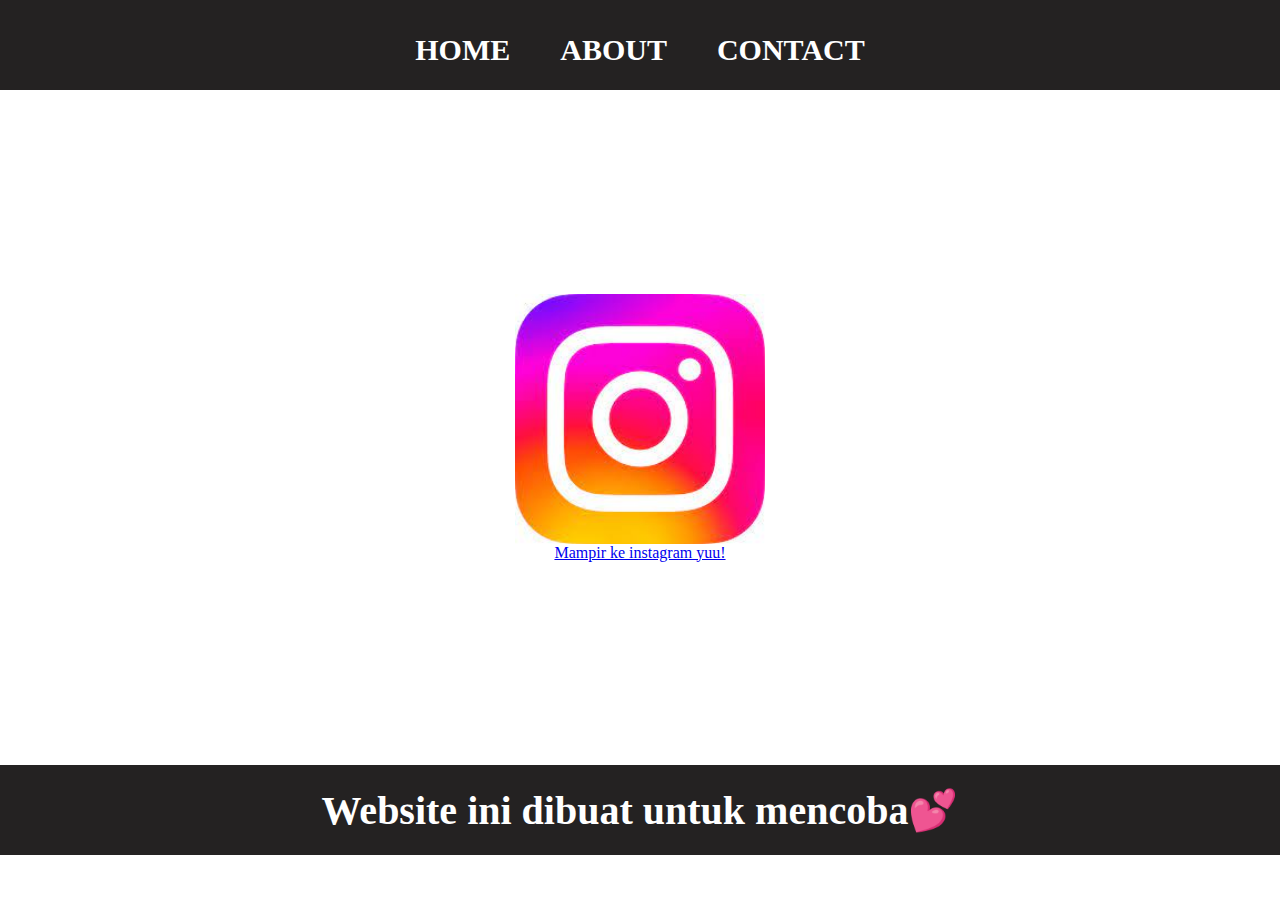
<file: website 1/index.html>
<html>
    <head>
        <title>MILDLY</title>
        <link rel="stylesheet" href="style.css" />
    </head>
    <body>
        <div class="container">
        <!-- NAVIGATION BAR -->
        <div class="navbar-container">
            <ul class="ul-navbar">
                <li class="li-navbar">
                    <a href="#" class="a-navbar">HOME</a>
                </li>
                <li class="li-navbar">
                    <a href="about.html" class="a-navbar">ABOUT</a>
                </li>
                <li class="li-navbar">
                    <a href="contact.html" class="a-navbar">CONTACT</a>
                </li>
            </ul>
        </div>
        <!-- NAVIGATION BAR SELESAI -->

        <!-- CONTENT 1 -->
        <div class="container-content">
            <a href="https://www.instagram.com/u4ever4i" class="a-content">
                <img src="download.jpg" class="img-content" />
                <p>Mampir ke instagram yuu!</p>
            </a>
            
        </div>
        <!-- CONTENT 1 END -->

        <!-- FOOTER -->
        <div class="container-footer">
            <h1 class="h1-footer">Website ini dibuat untuk mencoba💕</h1>
        </div>
        <!-- FOOTER END -->
        </div>
    </body>
</html>
</file>
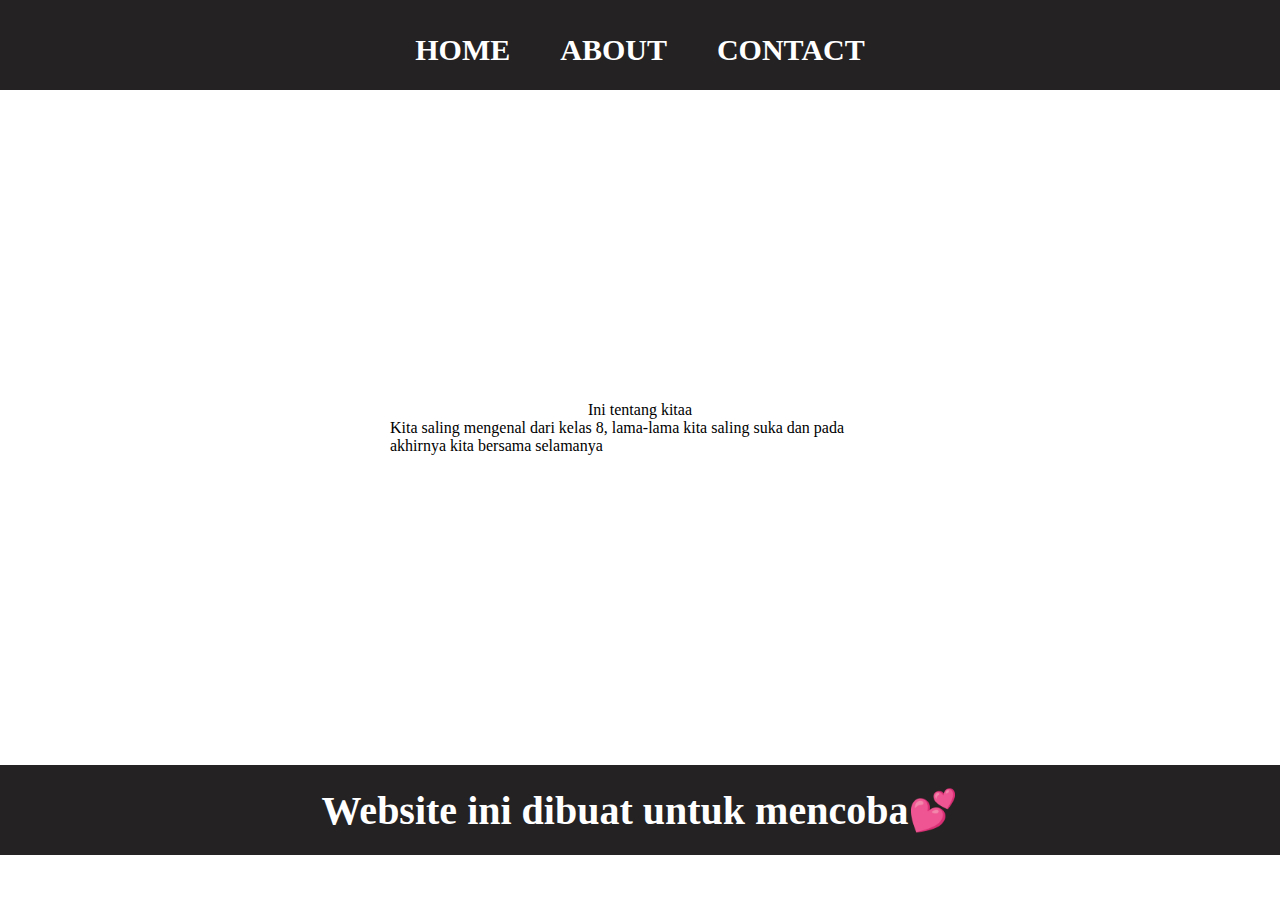
<file: website 1/about.html>
<html>
    <head>
        <title>ABOUT</title>
        <link rel="stylesheet" href="style.css" />
    </head>
    <body>
        <div class="container">
        <!-- NAVIGATION BAR -->
        <div class="navbar-container">
            <ul class="ul-navbar">
                <li class="li-navbar">
                    <a href="index.html" class="a-navbar">HOME</a>
                </li>
                <li class="li-navbar">
                    <a href="about.html" class="a-navbar">ABOUT</a>
                </li>
                <li class="li-navbar">
                    <a href="contact.html" class="a-navbar">CONTACT</a>
                </li>
            </ul>
        </div>
        <!-- NAVIGATION BAR SELESAI -->

        <!-- CONTENT 1 -->
        <div class="container-content">
            <a class="a-content">
                <p>Ini tentang kitaa</p>
                <p> </p>
                <p>Kita saling mengenal dari kelas 8, lama-lama kita saling suka dan pada akhirnya kita bersama selamanya</p>
            </a>
            
        </div>
        <!-- CONTENT 1 END -->

        <!-- FOOTER -->
        <div class="container-footer">
            <h1 class="h1-footer">Website ini dibuat untuk mencoba💕</h1>
        </div>
        <!-- FOOTER END -->
        </div>
    </body>
</html>
</file>
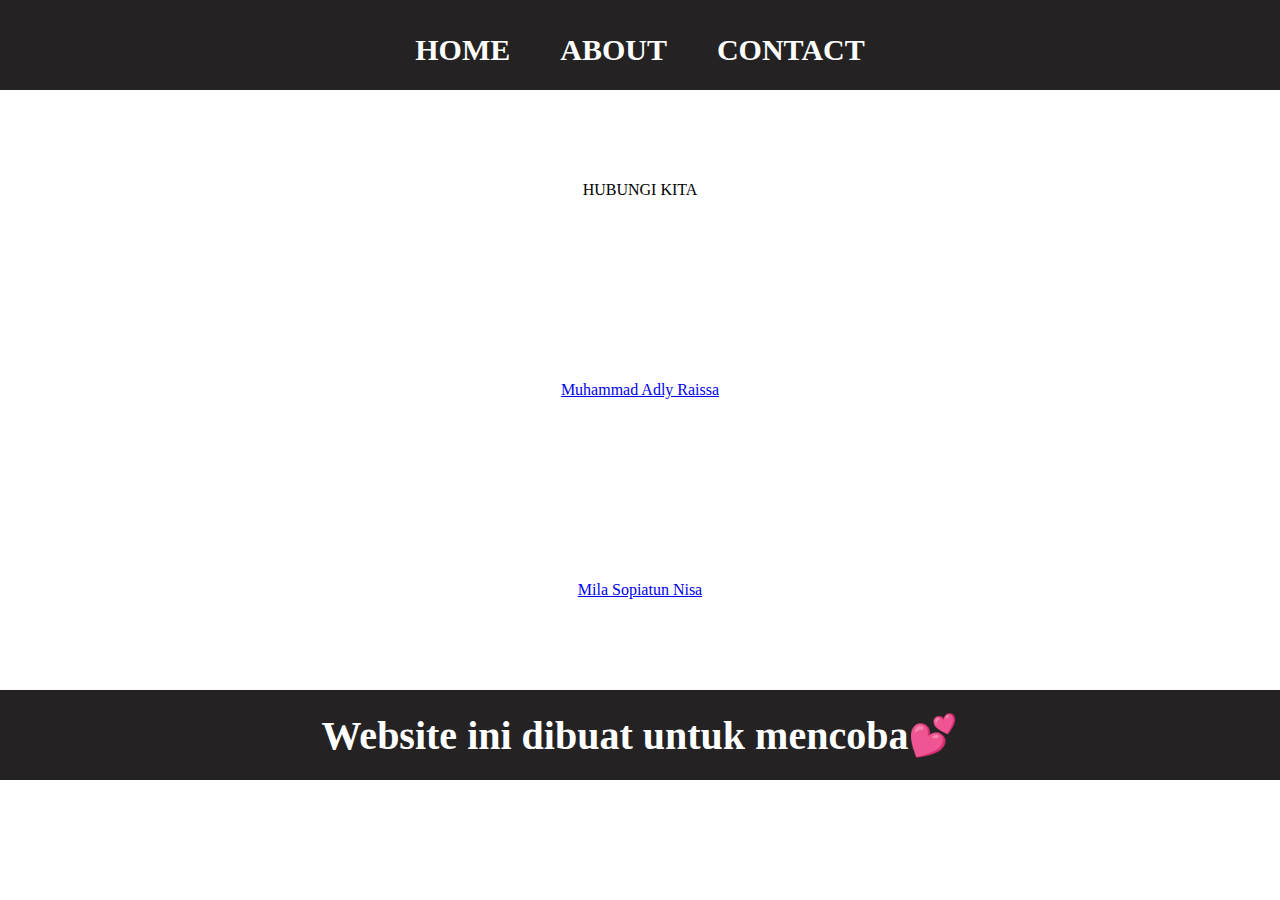
<file: website 1/contact.html>
<html>
    <head>
        <title>CONTACT</title>
        <link rel="stylesheet" href="style.css" />
    </head>
    <body>
        <div class="container">
        <!-- NAVIGATION BAR -->
        <div class="navbar-container">
            <ul class="ul-navbar">
                <li class="li-navbar">
                    <a href="index.html" class="a-navbar">HOME</a>
                </li>
                <li class="li-navbar">
                    <a href="about.html" class="a-navbar">ABOUT</a>
                </li>
                <li class="li-navbar">
                    <a href="contact.html" class="a-navbar">CONTACT</a>
                </li>
            </ul>
        </div>
        <!-- NAVIGATION BAR SELESAI -->

        <!-- CONTENT 1 -->
        <div class="cc">
            <a>
                <p>HUBUNGI KITA</p>
            </a>
        </div>
        <div class="cc">
            <a href="https://www.instagram.com/adlyraissa">
                <p>Muhammad Adly Raissa</p>
            </a>
        </div>
        <div class="cc">
            <a href="https://www.instagram.com/xmilaasn_">
                <p>Mila Sopiatun Nisa</p>
            </a>
        </div>
        <!-- CONTENT 1 END -->
        
        <!-- FOOTER -->
        <div class="container-footer">
            <h1 class="h1-footer">Website ini dibuat untuk mencoba💕</h1>
        </div>
        <!-- FOOTER END -->
        </div>
    </body>
</html>
</file>
<file: website 1/style.css>
*, 
html {
    padding: 0;
    margin: 0;
}

.navbar-container {
    background-color: rgb(36, 34, 34);
    width: 100%;
    height: 10vh;
}

.ul-navbar {
    display: flex;
    height: 100px;
    justify-content: center;
    align-items: center;
}

.li-navbar {
    list-style-type: none;
    padding: 20px;
    margin: 5px;
    color: black;
    font-size: 30px;
}

.li-navbar:hover {
    background-color: gray;
    transition: .3s ease-in-out;
    transition-delay: .3s;
    border-radius: 8px;
}

.a-navbar {
    color: white;
    text-decoration: none;
    font-weight: 800;
}

.container-content {
    display: flex;
    justify-content: center;
    align-items: center;
    height: 75vh;
}

.a-content {
    width: 500px;
    height: 500px;
    display: flex;
    flex-direction: column;
    justify-content: center;
    align-items: center;
}

.img-content {
    width: 50%;
    height: 50%;
}

.container-footer {
    height: 10vh;
    background-color: rgb(36, 34, 34);
    display: flex;
    justify-content: center;
    align-items: center;
}

.h1-footer {
    font-size: 40px;
    color: white;
}

.cc {
    display: flex;
    justify-content: center;
    align-items: center;
    height: 200;
}
</file>
